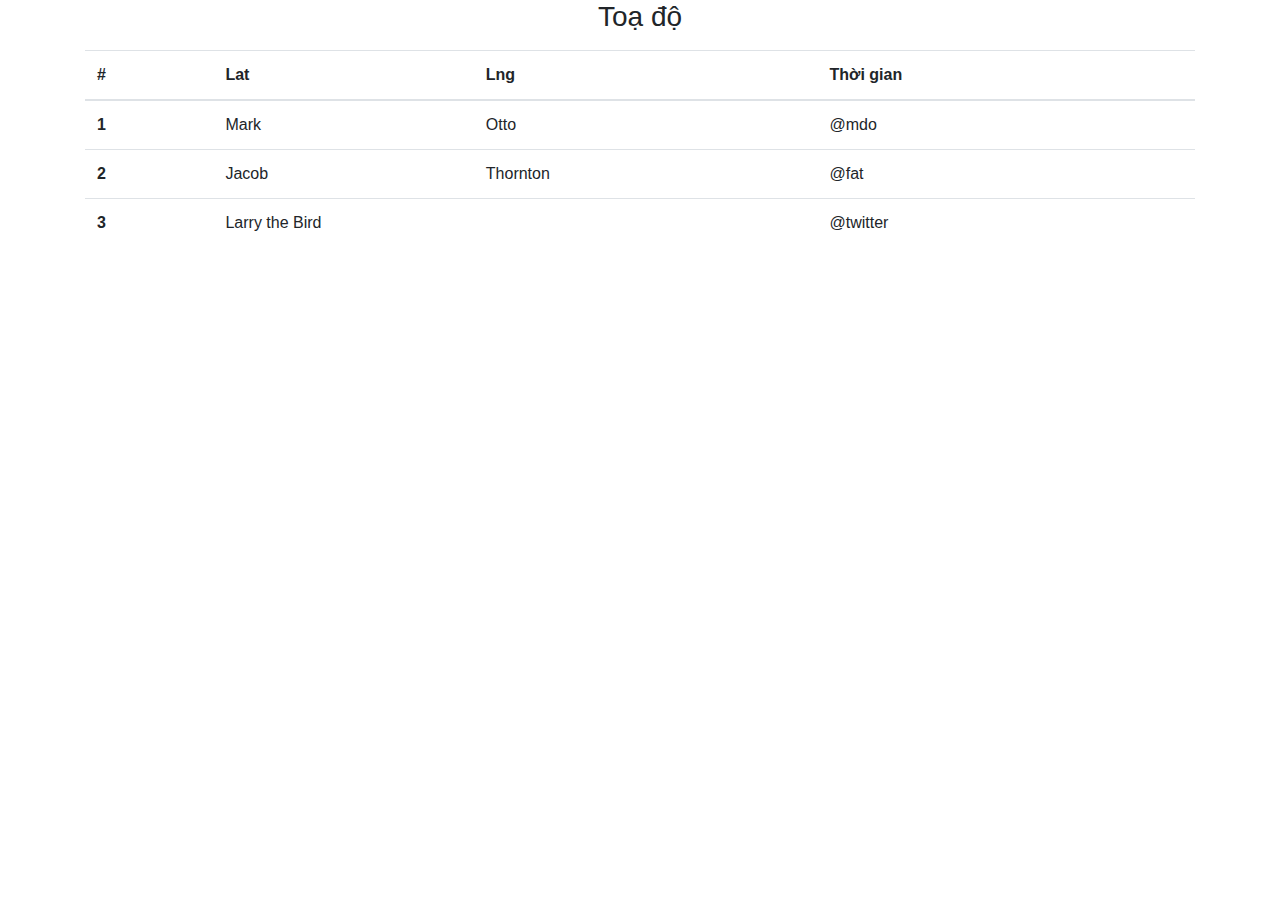
<file: test.html>
<!doctype html>
<html lang="en">
  <head>
    <title>Title</title>
    <!-- Required meta tags -->
    <meta charset="utf-8">
    <meta name="viewport" content="width=device-width, initial-scale=1, shrink-to-fit=no">

    <!-- Bootstrap CSS -->
    <link rel="stylesheet" href="https://stackpath.bootstrapcdn.com/bootstrap/4.3.1/css/bootstrap.min.css" integrity="sha384-ggOyR0iXCbMQv3Xipma34MD+dH/1fQ784/j6cY/iJTQUOhcWr7x9JvoRxT2MZw1T" crossorigin="anonymous">
  </head>
  <body>
      <div class="container">
          <div class="text-center">
              <h3><label for="">Toạ độ</label></h3>
          </div>
        <table class="table table-hover">
            <thead>
              <tr>
                <th scope="col">#</th>
                <th scope="col">Lat</th>
                <th scope="col">Lng</th>
                <th scope="col">Thời gian</th>
              </tr>
            </thead>
            <tbody>
              <tr>
                <th scope="row">1</th>
                <td>Mark</td>
                <td>Otto</td>
                <td>@mdo</td>
              </tr>
              <tr>
                <th scope="row">2</th>
                <td>Jacob</td>
                <td>Thornton</td>
                <td>@fat</td>
              </tr>
              <tr>
                <th scope="row">3</th>
                <td colspan="2">Larry the Bird</td>
                <td>@twitter</td>
              </tr>
            </tbody>
          </table>
      </div>
    
    <!-- Optional JavaScript -->
    <!-- jQuery first, then Popper.js, then Bootstrap JS -->
    <script src="https://code.jquery.com/jquery-3.3.1.slim.min.js" integrity="sha384-q8i/X+965DzO0rT7abK41JStQIAqVgRVzpbzo5smXKp4YfRvH+8abtTE1Pi6jizo" crossorigin="anonymous"></script>
    <script src="https://cdnjs.cloudflare.com/ajax/libs/popper.js/1.14.7/umd/popper.min.js" integrity="sha384-UO2eT0CpHqdSJQ6hJty5KVphtPhzWj9WO1clHTMGa3JDZwrnQq4sF86dIHNDz0W1" crossorigin="anonymous"></script>
    <script src="https://stackpath.bootstrapcdn.com/bootstrap/4.3.1/js/bootstrap.min.js" integrity="sha384-JjSmVgyd0p3pXB1rRibZUAYoIIy6OrQ6VrjIEaFf/nJGzIxFDsf4x0xIM+B07jRM" crossorigin="anonymous"></script>
  </body>
</html>
</file>
